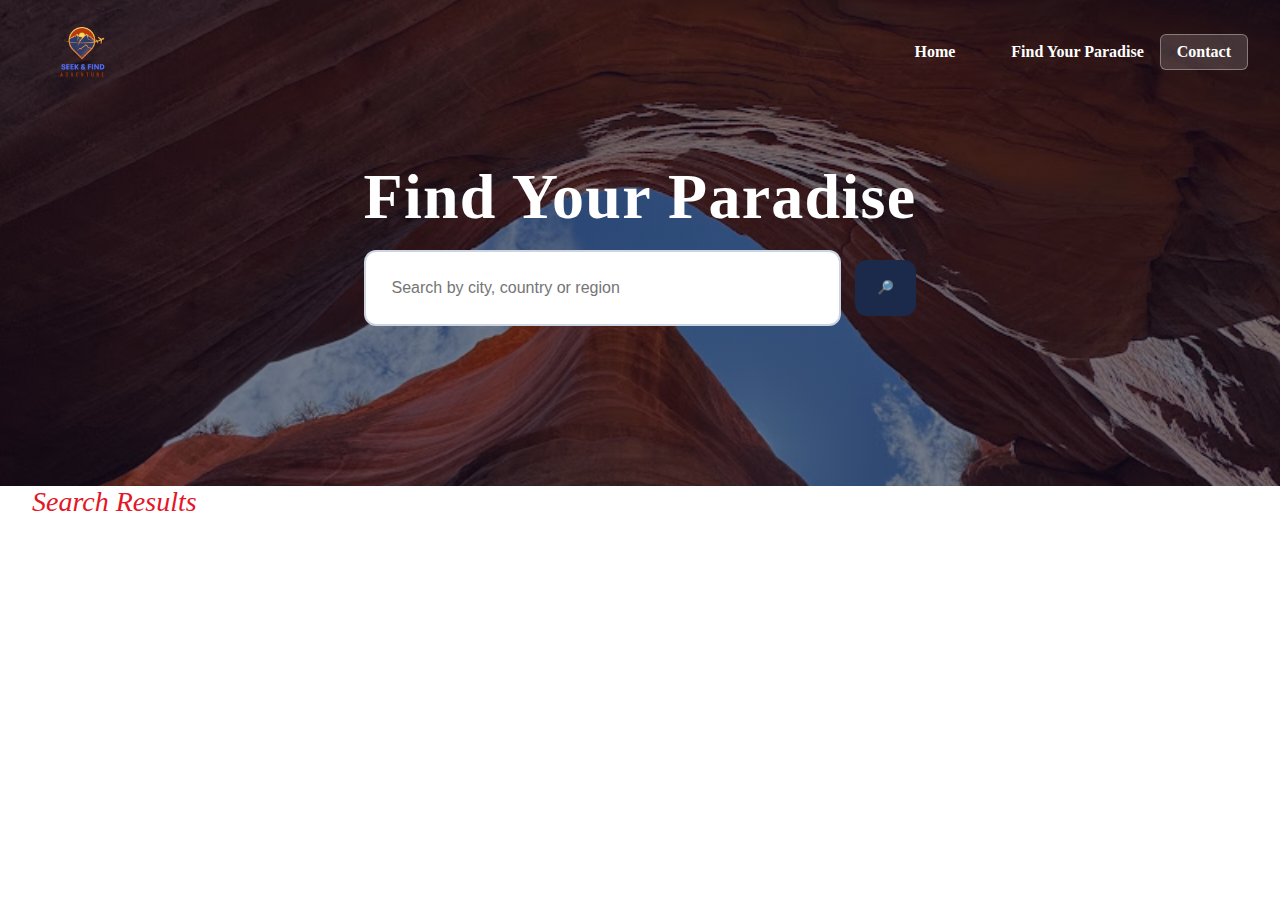
<file: page2.html>
<!DOCTYPE html>
<html lang="en">
<head>
  <meta charset="UTF-8" />
  <meta name="viewport" content="width=device-width, initial-scale=1" />
  <title>Find Your Paradise</title>
  <link rel="stylesheet" href="./styles.css" />
</head>
<body class="page2">
  <header id="siteHeader">
    <div id="headerWrapper">
      <a href="index.html" id="logoLink" aria-label="Seek & Find Adventure - Home">
  <img src="/assets/fulllogo_transparent.png?v=1" alt="Seek & Find Adventure" id="siteLogo" />
</a>

      <nav id="mainNav" aria-label="Primary">
        <ul>
          <li><a href="index.html">Home</a></li>
          <li><a href="page2.html" aria-current="page">Find Your Paradise</a></li>
        </ul>
      </nav>
      <a href="#contactSection" id="contactBtn">Contact</a>
    </div>
  </header>

  <section id="page2Hero">
  <div class="hero__inner container">
    <h1 class="hero-title">Find Your Paradise</h1>

    <form id="filterForm" class="searchrow searchrow--hero" role="search" onsubmit="event.preventDefault()">
      <label for="filter" class="sr-only">Search by city, country or region</label>

      <div class="searchbar">
        <input
          id="filter"
          type="search"
          placeholder="Search by city, country or region"
          autocomplete="off"
          enterkeyhint="search"
        />
      </div>

      <button type="submit" class="searchbtn" aria-label="Search">🔎</button>
    </form>
  </div>
</section>


  <main class="container">
    <div id="status" aria-live="polite">Loading…</div>
    <div id="destGrid" class="grid"></div>
  </main>
  <script type="module" src="./page2.js"></script>
</body>
</html>
</file>
<file: styles.css>
* {box-sizing: border-box; }
html, body {margin: 0; }
img {display: block; }

.purple {
  color: rgb(52, 102, 227);}


#headerWrapper {
  max-width: 1280px;  
  margin: 0 auto;     
  padding: 12px 32px;    
  display: flex;      
  align-items: center;
}

#siteLogo {
    height: 240px;
    width: auto;
}

.page2 #siteLogo {
  height: 200px;
  width: auto;
}

#mainNav {
  margin-left: auto;
}

#mainNav ul {
  list-style: none;
  display: flex;
  gap: 24px;
  margin: 0;
  padding: 0;
}

#mainNav ul li a {
  color: #c51f1fdc;
  display: inline-block;
  padding: 8px 16px; 
  text-decoration: none;
  font-weight: 600;
}


#mainNav a:hover {
  color: #6c3bff; 
}

#contactBtn {
  padding: 8px 16px;
  background: #6c3bff;
  color: #fff;
  border-radius: 6px;
  text-decoration: none;
  font-weight: 600;
}

.container {
  max-width: 1280px;
  margin: 0 auto; 
  padding: 0 32px;
}

.sr-only {
  position: absolute;
  width: 1px; 
  height: 1px; 
  padding: 0; 
  margin: -1px; 
  overflow: hidden;
  clip: rect(0, 0, 0, 0);
  white-space: nowrap;
  border: 0;
}

#heroSearch {
  padding: 48px 0 32px;
  background: #fff;
}

.hero-search {
 max-width: 980px;
 margin: 0 auto;
 text-align: center;
}

.hero-search__title, .hero-search_title {
  font-weight: 900;
  line-height: 1.12;
  font-size: clamp(36px, 5.2vw, 64px);
  color: #0b0b0b;
  margin: 0 0 10px;
}

.hero-search__subtitle, .hero-search_subtitle {
  font-weight: 800;
  text-transform: uppercase;
  letter-spacing: .12em;
  font-size: clamp(14px, 1.35vw, 28px);
  color: #0b0b0b;
  padding: 4px 8px;
  margin: 0 0 18px;
}

.hero-search__subtitle .accent{color: #6c3bff; }

.searchrow {
  display: flex;
  align-items: center;
  gap: 14px;
  width: 100%;
  max-width: 1000px;
  margin: 0 auto; 
}

.searhbtn:focus-visible {
  outline: 3px solid #6c3bff;
  border-radius: 12px;
}

.searchbar__wrapper {
  display: flex; 
  gap: 8px; 
  max-width: 500px;
}

.searchbar__wrapper input {
  flex: 1; 
  padding: 10px;
  border: 2px solid #ccc;
  border-radius: 6px;
}

.searchbar__wrapper button {
  padding: 10px 16px; 
  background: #6c3bff;
  color: white;
  border: none; 
  border-radius: 6px;
  cursor: pointer; 
  font-size: 1rem;
}

.searchbar__wrapper button:hover {
  background: #5430cc;
}

.searchbar { 
  flex: 1;
  border: 2px solid #ccd3e1;
  border-radius: 12px;
  background: #fff;
  padding: 8px;
}
.searchbar input{
  width:100%;
  height: 56px;
  padding: 0 18px;
  border: none;
  background: transparent; 
  font-size: 16px;        
  outline:none;
}

.searchbtn {
  height: 56px;
  border: none; 
  border-radius: 999px;
  cursor: pointer;
  padding: 14px 18px;
  font-weight: 800;
  background: #1b2a4b;
  color: #fff;
}

.searchbtn:focus-visible {
  outline: 3px solid #6c3bff;
  border-radius: 12px;
}

.explore {
  display: block;
  width: clamp(240px, 60vw, 720px);
  height: auto;
  margin: 24px auto;
}

/* Page 2 hero */
#page2Hero{
  position: relative;
  min-height: clamp(320px, 38vw, 560px);
  display: grid;
  place-items: center;
  text-align: center;
  color: #fff;

  background: url("./assets/horseshoe-sky.jpg");
  background-size: cover;
  background-position: center 60%;
  background-repeat: no repeat;
}

#page2Hero::after{
  content:"";
  position:absolute; 
  inset:0;
  background: rgba(10,14,35,.35); 
  pointer-events: none;
}

#page2Hero .hero__inner{ 
  position:relative; 
  z-index:1; }

#page2Hero::after{
  content:"";
  position:absolute; inset:0;
  background: linear-gradient(
    rgba(10, 14, 35, .55),
    rgba(10, 14, 35, .55)
  );
}

#page2Hero .hero__inner{
  position: relative;                /* sit above the overlay */
  z-index: 1;
  padding: 72px 0;                   /* breathing room inside hero */
}

.hero-title{
  margin: 0;
  font-weight: 900;
  letter-spacing: .02em;
  line-height: 1.15;
  font-size: clamp(32px, 5.4vw, 64px);  /* responsive like the example */
}

/* ===== Page-2 specific header tweaks (overrides) ===== */
.page2 #siteHeader{
  position: absolute;                /* float header over the photo */
  top: 0; left: 0; right: 0;
  background: transparent;           /* no solid bar */
  z-index: 10;
}

/* smaller logo on the photo so it doesn’t dominate */
.page2 #siteLogo{ height: 80px; }

/* light text & button on dark photo */
.page2 #mainNav ul li a{ color: #fff; }
.page2 #mainNav ul li a:hover{ color: #d6ccff; }

.page2 #contactBtn{
  background: rgba(255,255,255,.15);
  color:#fff;
  border: 1px solid rgba(255,255,255,.35);
}

/* hero sizing for the bar so it matches the reference */
.searchrow--hero{
  margin-top: 16px;        /* space under the H1 */
  max-width: 760px;        /* controls total width of bar + button */
}

/* keep input + button the same height for a clean edge */
.searchrow--hero .searchbar input{ height: 56px; font-size: 16px; }
.searchrow--hero .searchbtn{ height: 56px; padding: 0 22px; border-radius: 12px; }

.grid {
  display: flex;
  flex-wrap: wrap;
  gap: 28px;
  align-items: stretch;
  margin: 24px 0; 
}

.card {
  flex: 1 1 calc((100% - (2 * 28px)) / 3);
  max-width: calc((100% - (2 * 28px)) / 3);
  display: flex;
  flex-direction: column;
  background: #fff;
  border: 1px solid #e9ecf2;
  border-radius: 14px;
  overflow: hidden;
  box-shadow: 0 8px 24px rgba(17, 24, 39, .06);
}

.card p.price {
  margin: 8px 4px 4px;      
  text-align: left;     
  color: #6415ff;
  font-weight: 600;     
}


#status {
  font-size: 28px;       
  color: #e31728;       
  margin-bottom: 16px;  
  font-style: italic;   
}


#status.accent {
  font-size: 16px;
  color: #6415ff;      
  font-weight: 600;
  font-style: normal;
}


#status.label {
  font-size: 12px;
  color: #4a5568;       
  font-weight: 700;
  text-transform: uppercase;
  letter-spacing: 1px;
}


@media (max-width: 1024px) {
 
  #siteLogo {
    height: 120px;
  }

  #mainNav ul {
    gap: 16px;
  }

  .card {
    flex: 1 1 calc((100% - 28px) / 2);
    max-width: calc((100% - 28px) / 2);
  }

  
  .hero-title {
    font-size: clamp(28px, 4.5vw, 48px);
  }

  
  .searchbar__wrapper {
    max-width: 100%;
  }
}


@media (max-width: 768px) {
  
  #mainNav ul {
    flex-direction: column;
    gap: 12px;
    background: #fff;
    padding: 12px;
    border-radius: 8px;
  }


  #siteLogo {
    height: 80px;
  }

  .card {
    flex: 1 1 100%;
    max-width: 100%;
  }

  .searchrow {
    flex-direction: column;
    gap: 12px;
  }

  .searchbar__wrapper input,
  .searchbar__wrapper button,
  .searchbtn {
    width: 100%;
  }

  .hero-search__title {
    font-size: clamp(24px, 6vw, 36px);
  }
  .hero-search__subtitle {
    font-size: clamp(12px, 3.5vw, 16px);
  }

  #status {
    font-size: 18px;
  }
}
</file>
